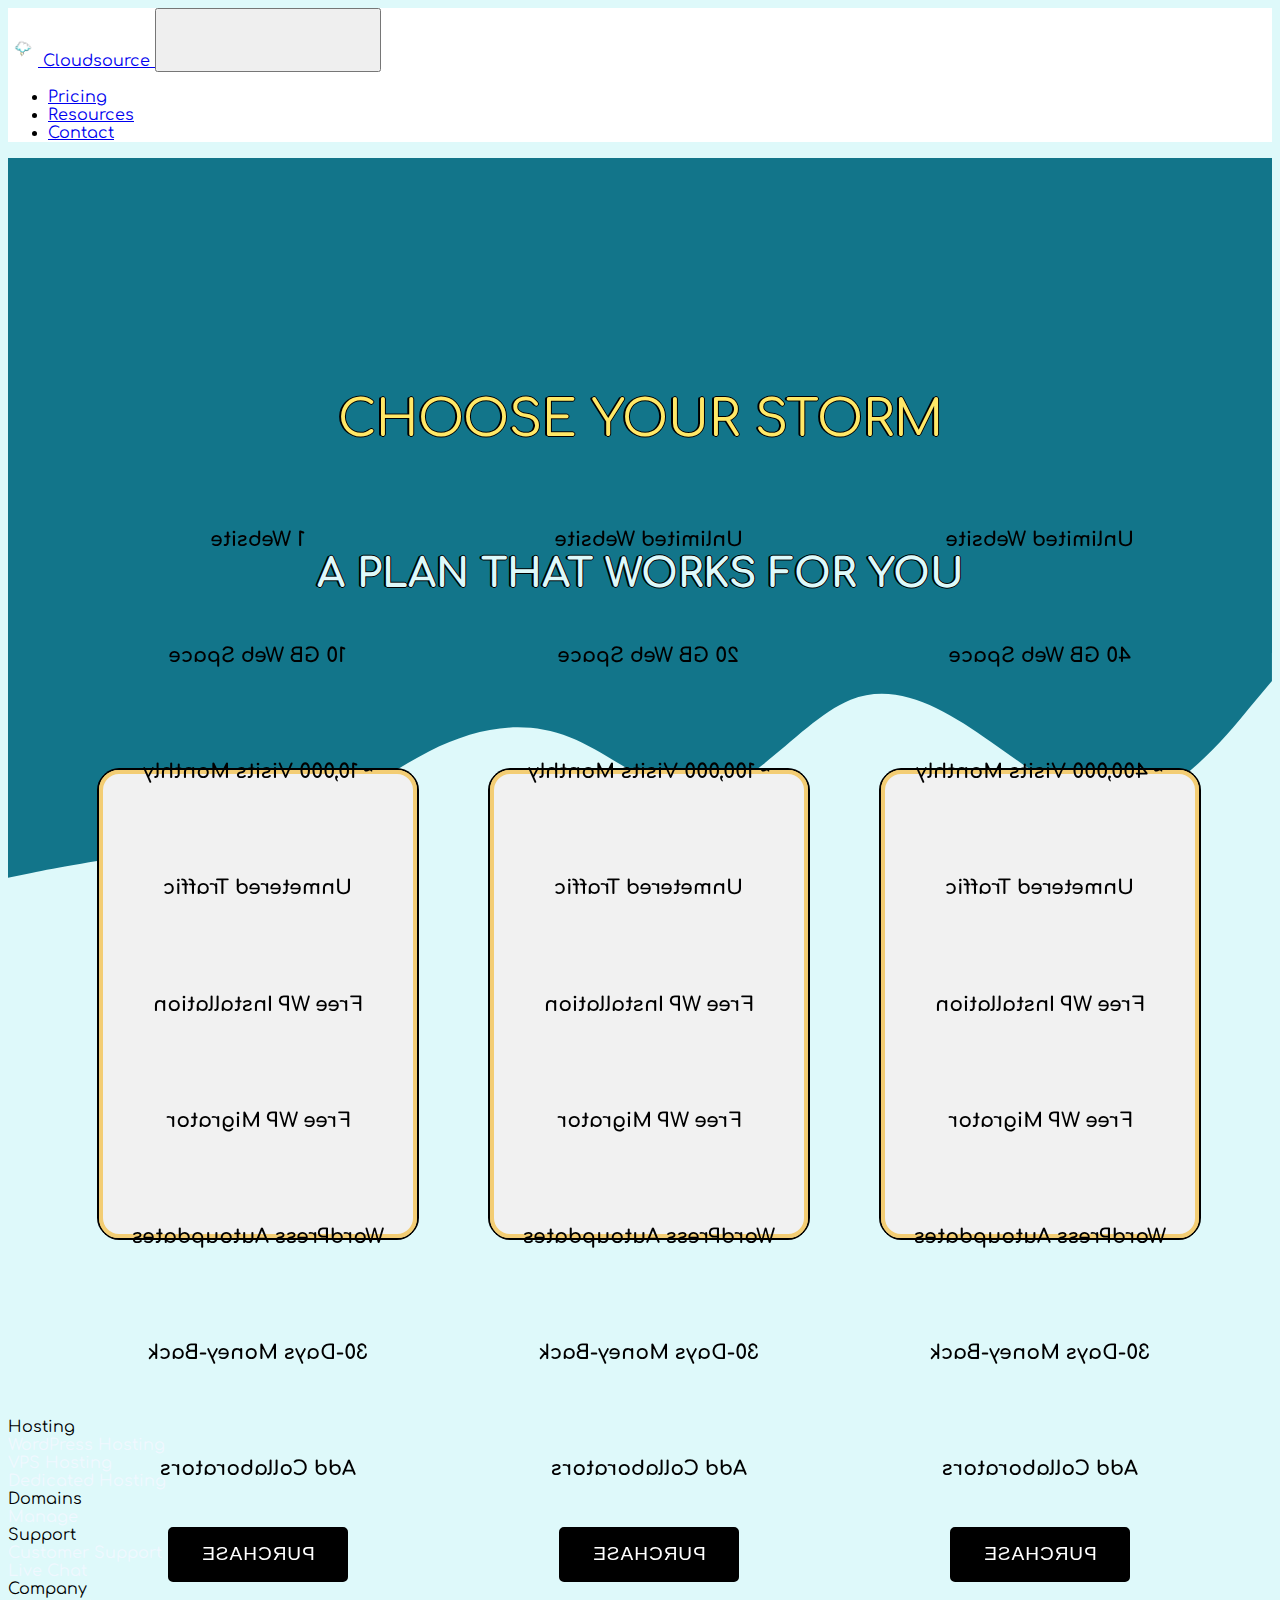
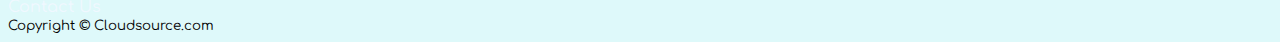
<file: pricing.html>
<!DOCTYPE html>
<html lang="en">
<head>
  <meta charset="UTF-8">
  <meta http-equiv="X-UA-Compatible" content="IE=edge">
  <meta name="viewport" content="width=device-width, initial-scale=1.0">

  <script src="https://code.jquery.com/jquery-3.6.0.slim.min.js" integrity="sha256-u7e5khyithlIdTpu22PHhENmPcRdFiHRjhAuHcs05RI=" crossorigin="anonymous"></script>
  
  <script src="https://cdn.jsdelivr.net/npm/bootstrap@4.5.3/dist/js/bootstrap.bundle.min.js" integrity="sha384-ho+j7jyWK8fNQe+A12Hb8AhRq26LrZ/JpcUGGOn+Y7RsweNrtN/tE3MoK7ZeZDyx" crossorigin="anonymous"></script>

  <link href="https://cdn.jsdelivr.net/npm/bootstrap@5.0.2/dist/css/bootstrap.min.css" rel="stylesheet" integrity="sha384-EVSTQN3/azprG1Anm3QDgpJLIm9Nao0Yz1ztcQTwFspd3yD65VohhpuuCOmLASjC" crossorigin="anonymous">

  <link rel="preconnect" href="https://fonts.googleapis.com">
  <link rel="preconnect" href="https://fonts.gstatic.com" crossorigin>
  <link href="https://fonts.googleapis.com/css2?family=Comfortaa&display=swap" rel="stylesheet">
  <link rel="stylesheet" href="./css/styles.css">
  <title>Document</title>
</head>
<body>
  <!--NAVBAR start-->
    <nav class="navbar navbar-expand-lg fixed-top navbar-light" style="background-color: white;" id="stickynav">
      <a class="navbar-brand" href="./index.html"><img src="img/cloudsource1.png" width="30" height="30"
          class="d-inline-block align-top" alt="" loading="lazy">
        Cloudsource
      </a>
      <button class="navbar-toggler" type="button" data-toggle="collapse" data-target="#navbarSupportedContent"
        aria-controls="navbarSupportedContent" aria-expanded="false" aria-label="Toggle navigation">
        <span class="navbar-toggler-icon"></span>
      </button>
      <div class="collapse navbar-collapse" id="navbarSupportedContent">
        <ul class="navbar-nav mr-auto">
          <li class="dropdown-item">
            <a class="dropdown-item" href="./pricing.html">Pricing</a>
          </li>
          <li class="dropdown-item">
            <a class="dropdown-item" href="./resource.html">Resources</a>
          </li>
          <li class="dropdown-item">
            <a class="dropdown-item" href="./contact.html">Contact</a>
          </li>
        </ul>
      </div>
    </nav>
  <!-- NAVVAR end -->

  <div class="container-all">
    <div class="container-header">
        <p class="headtext" style="color: #ffe867;">CHOOSE YOUR STORM</p>
        <h4 id="smheading" style="color: #DEF9FA;">A PLAN THAT WORKS FOR YOU</h4>
    </div>
    <div class="container-wave">
      <svg xmlns="http://www.w3.org/2000/svg" viewBox="0 0 1440 320">
        <path fill="#12758A" fill-opacity="1" d="M0,256L26.7,250.7C53.3,245,107,235,160,229.3C213.3,224,267,224,320,202.7C373.3,181,427,
        139,480,112C533.3,85,587,75,640,96C693.3,117,747,171,800,160C853.3,149,907,75,960,53.3C1013.3,32,1067,64,1120,101.3C1173.3,139,1227,181,1280,170.7C1333.3,
        160,1387,96,1413,64L1440,32L1440,0L1413.3,0C1386.7,0,1333,0,1280,0C1226.7,0,1173,0,1120,0C1066.7,0,1013,0,960,0C906.7,0,853,0,800,0C746.7,0,693,0,640,0C586.7,0,
        533,0,480,0C426.7,0,373,0,320,0C266.7,0,213,0,160,0C106.7,0,53,0,27,0L0,0Z"></path>
      </svg>
    </div>
    <div class="container-cards">
      <div class="card-container">
        <div class="card">
          <figure class="front">
            <img src="./img/raincrop.png" width="200" height="200">
            <h4>rain</h4>
            <h2>$5.99/mo</h2>
          </figure>
          <figure class="back">
              <h6><b>1 Website</b></h6>
              <h6><b>10 GB Web Space</b></h6>
              <h6><b>~ 10,000 Visits Monthly</b></h6>
              <h6>Unmetered Traffic</h6>
              <h6>Free WP Installation</h6>
              <h6>Free WP Migrator</h6>
              <h6>WordPress Autoupdates</h6>
              <h6>30-Days Money-Back</h6>
              <h6>Add Collaborators</h6>
            <span><a href="#"></a></span>
          </figure>
        </div>
      </div>
      <div class="card-container">
        <div class="card">
          <figure class="front">
            <img src="./img/thunder1crop.png" width="200" height="200">
            <h4>thunder</h4>
            <h2>$10.99/mo</h2>
          </figure>
          <figure class="back">
            <h6><b>Unlimited Website</b></h6>
            <h6><b>20 GB Web Space</b></h6>
            <h6><b>~ 100,000 Visits Monthly</b></h6>
            <h6>Unmetered Traffic</h6>
            <h6>Free WP Installation</h6>
            <h6>Free WP Migrator</h6>
            <h6>WordPress Autoupdates</h6>
            <h6>30-Days Money-Back</h6>
            <h6>Add Collaborators</h6>
            <span><a href="#"></a></span>
          </figure>
        </div>
      </div>  
      <div class="card-container">
        <div class="card">
          <figure class="front">
            <img src="./img/cloudsource1crop.png" width="200" height="200">
            <h4>lightning</h4>
            <h2>$15.99/mo</h2>
          </figure>
          <figure class="back">
              <h6><b>Unlimited Website</b></h6>
              <h6><b>40 GB Web Space</b></h6>
              <h6><b>~ 400,000 Visits Monthly</b></h6>
              <h6>Unmetered Traffic</h6>
              <h6>Free WP Installation</h6>
              <h6>Free WP Migrator</h6>
              <h6>WordPress Autoupdates</h6>
              <h6>30-Days Money-Back</h6>
              <h6>Add Collaborators</h6>
            <span><a href="#"></a></span>
          </figure>
        </div>
      </div>
    </div>
  </div>

   <!-- FOOTER container start -->

   <footer id="sticky-footer" class="flex-shrink-0 py-4 bg-dark text-white-50">
    <div class="container">
      <div class="row">
        <div class="col">
          Hosting <br>
          <a class="footer-links" href="./pricing.html">WordPress Hosting <br></a>
          <a class="footer-links" href="./pricing.html"> VPS Hosting <br></a>
          <a class="footer-links" href="./pricing.html">Dedicated Hosting</a>
        </div>
        <div class="col">
          Domains <br>
          <a class="footer-links" href="./resource.html"> Manage</a>
        </div>
        <div class="col">
          Support<br>
          <a class="footer-links" href="./contact.html">Customer Support</a><br>
          <a class="footer-links" href="./contact.html">Live Chat</a>
        </div>
        <div class="col">
          Company <br>
          <a class="footer-links" href="./contact.html">Contact Us</a>
        </div>
      </div>
    </div>
    </div>
    <div class="container text-center">
      <small>Copyright &copy; Cloudsource.com</small>
      <i class="fab fa-facebook"></i>
      <i class="fab fa-twitter"></i>
      <i class="fab fa-instagram"></i>
    </div>
  </footer>
      <!-- FOOTER container end -->
  
   <!-- Option 1: jQuery and Bootstrap Bundle (includes Popper) -->
   <!-- <script src="https://code.jquery.com/jquery-3.5.1.slim.min.js" integrity="sha384-DfXdz2htPH0lsSSs5nCTpuj/zy4C+OGpamoFVy38MVBnE+IbbVYUew+OrCXaRkfj" crossorigin="anonymous"></script>
   <script src="https://cdn.jsdelivr.net/npm/bootstrap@4.5.3/dist/js/bootstrap.bundle.min.js" integrity="sha384-ho+j7jyWK8fNQe+A12Hb8AhRq26LrZ/JpcUGGOn+Y7RsweNrtN/tE3MoK7ZeZDyx" crossorigin="anonymous"></script> -->


</body>
</html>
</file>
<file: css/styles.css>
/* HOME PAGE STYLES start */
    /* universal styles for page */
body{
    background-color: #DEF9FA;
    font-family: "Comfortaa";


}

h1{
    font-family: "Fredoka One";
}

h3{
    font-family: "Fredoka One";
}
h4 {
    font-size: 40px;
}
h5 {
    color: white;
}

h6 {
    font-size: 20px;
}

/* FOOTER styles  */
.footer-links {
    text-decoration: none;
    color: aliceblue;
    height: 25vh;
    margin-bottom: 30px;
}

a:hover {
    color: #F3CD74;
}

/* Animation */

@keyframes fadeInUp {
    from {
        transform: translate3d(0, 40px, 0)
    }

    to {
        transform: translate3d(0, 0, 0);
        opacity: 1
    }
}

@-webkit-keyframes fadeInUp {
    from {
        transform: translate3d(0, 40px, 0)
    }

    to {
        transform: translate3d(0, 0, 0);
        opacity: 1
    }
}

.animated {
    animation-duration: 1s;
    animation-fill-mode: both;
    -webkit-animation-duration: 1s;
    -webkit-animation-fill-mode: both
}

.animatedFadeInUp {
    opacity: 0
}

.fadeInUp {
    opacity: 0;
    animation-name: fadeInUp;
    -webkit-animation-name: fadeInUp;
}


/* start LANDING header */
.flex-container {
    display: flex;
    height: fit-content;
}

.flex-child {
    flex: 1;
    height: fit-content;
    position: relative;
}

.flex-child:first-child {
    background-color: transparent;
    align-items: center;
}

@media screen and (min-width:768px) {
    .flex-child:first-child {
        width: 100%;
        margin-right: hidden;


    }
}

.header-text {
    font-size: 100px;
    justify-content: right;
    text-align: right;
}

@media screen and (max-width:768px) {
    .header-text {
        font-size: 10vw;
    }
}

.pricinginfo {
    padding-top: 20vh;
}

.bttn-header {
    font-size: 20px;
    text-decoration: none;
    color: black;
    background-color: #FFE867;
    border: 1px solid black;
    padding: 10px;
    box-shadow: 5px 8px #888888;
    transition: all 0.3s ease-in-out;
}
.bttn-header:hover{
    transform: scale(0.8);
}


/* TOAST styles */
.toast {
    background-color: #FFE867;
}
.toast-body{
    text-align: center;
}
.btn {
    margin-top: 8px;
    color: #FAF6F6;
    background-color: #2F5972;
    border: 1px solid;
    box-shadow: 5px 8px #888888;
}

/* start FEATURES styling  */
.box-image {
    float: left;
    max-width: 100%;
    height: auto;
}

.box-text {
    margin-top: 200px;
}

@media screen and (max-width:768px) {
    .box-text {
        float: none;
        margin-right: 0;
        margin-bottom: 2px
    }
}


.container::before,
.container::after {
    content: " ";
    display: table;
}

.container::after {
    clear: both
}

.features-header-txt{
    padding-top: 15px;
    padding-bottom: 15px;
    justify-content: center;
    text-align: center;
}
.item-card-title{
    margin-top: 15px;
    text-align: center;
}

/* start CAROUSEL styles */
.carousel-inner {
    display: flex;
    justify-content: center;
    align-items: center;
    padding-right: 400px;
}

.carousel-bttn {
    display: flex;
    justify-content: center;
    align-items: center;
    padding-bottom: 25px;
}
.carousel-control-prev-icon, .carousel-control-next-icon {
    filter: invert(100%);
}


/* start REVIEWS styles */
.reviews-icons {
    background-color: #2F5972;
    height: fit-content;
    width: 100%;
    margin-bottom: 2px;
    text-align: center;
    padding-top: 20px;
}

.card-text1 {
    color: white;
}








/* RESOURCES PAGE STYLES start */
.blue {
    position: relative;
    margin-top: 30px;
    padding: 0;
    display: flex;
    flex-direction: column;
    
}
.rectangle {
    height: 15vh;
    width: 100%;
    background-color: #12758a;
    display: flex;
    justify-content: center;
    align-items: flex-start;
  }
.mypic img {
    width: 400px;
    height: 400px;

}
@media (max-width:768px) {
    .mypic img{
       padding-left: 0vw;
       width: 300px;
       height: 300px;
    }
}

.mypic {
    position: absolute;
    bottom: 0;
    /* right: 50%; */
    padding-left: 58vw;
}
@media (max-width:768px) {
    .mypic {
       padding-left: 0vw;
      
    }
}

.ocean {
    width: 100%;
    height: 50vh;

}
/* @media (max-width: 768px) {
    .ocean{
       height: 20vh;
        
    }
} */
#startwords {
    padding-left: 15vw;
    padding-bottom: 20vh;
    font-size: 40px;
}
@media (max-width: 768px) {
    .startwords{
        padding-left: 0vw;
        font-size: 10px;
        
    }
}

.open-button {
    background-color: #555;
    color: white;
    padding: 16px 20px;
    border: none;
    cursor: pointer;
    opacity: 0.8;
    position: fixed;
    bottom: 23px;
    right: 28px;
    width: 280px;
}

/* The popup chat - hidden by default */
.chat-popup {
    display: none;
    position: fixed;
    bottom: 0;
    right: 15px;
    border: 3px solid #f1f1f1;
    z-index: 9;
}

/* Add styles to the form container */
.form-container {
    max-width: 300px;
    padding: 10px;
    background-color: white;
}

/* Full-width textarea */
.form-container textarea {
    width: 100%;
    padding: 15px;
    margin: 5px 0 22px 0;
    border: none;
    background: #f1f1f1;
    resize: none;
    min-height: 200px;
}

/* When the textarea gets focus, do something */
.form-container textarea:focus {
    background-color: #ddd;
    outline: none;
}

/* Set a style for the submit/send button */
.form-container .btn {
    background-color: #F3CD74;
    color: white;
    padding: 16px 20px;
    border: none;
    cursor: pointer;
    width: 100%;
    margin-bottom: 10px;
    opacity: 0.8;
}

/* Add a red background color to the cancel button */
.form-container .cancel {
    background-color: #2F5972;
}

/* Add some hover effects to buttons */
.form-container .btn:hover,
.open-button:hover {
    opacity: 1;
}

@media screen and (max-width: 1225px) {
    .flex {
        flex-direction: column;
        align-items: center;
    }
}



/* CONTACT PAGE STYLES start */
#Franciscobody {
    background-color: #DEF9FA;
    font-family: Comfortaa;
    display: flex;
    flex-direction: column;
}
.container-f {
    background-color:#12758A;
    width:100%;
    height:25vh;
    padding-top:20vh;
    display:flex;
    justify-content: center;
    align-items: center;
    color: #FFE867;
    font-size: 80px;
    text-shadow: -2px 0 black, 0 1px black, 1px 0 black, 0 -1px black;
}

.container-f-all {
    padding:0;
    margin:0;
}

#contactform {
    background-color: #FFE867;
    font-family: Fredoka One;
    flood-color: #5CE1E6;
    display: flex;
    flex-direction: column;
    justify-content: center;
    align-items: center;
    margin-bottom: 9rem;
    margin-top:0;
}

#sendbutton {
    display: flex;
    float: right;
    align-items: right;
}


#invalidcheck3 {
    padding-left: 3rem;
}

@media screen and (min-width: 600px) {
    #contactform {
        font-size: 1.25rem;
    }
}

@media screen and (min-width: 800px) {
    #contactform {
        font-size: 1.25rem;
    }
}

@media only screen and (orientation: landscape) {
    #contactform {
        background-color: initial;
    }

    #Franciscobody {
        background-color: #DEF9FA;
    }
}

.oceanF {
    margin:0;
    padding:0;
    width:100%;
    height:27vh;
}



/* PRICING PAGE STYLES START */
.body {
    margin: 0;
    padding: 0;
    font-family: 'Comfortaa', cursive;
}
.container-header {
    width: 100%;
    height: 35vh;
    background: #12758A;
    display: flex;
    flex-direction: column;
    justify-content: center;
    align-items: center;
    padding-top: 20vh;
    font-family: "comfortaa";  
    font-size: 32px;
    text-shadow: -2px 0 black, 0 1px black, 1px 0 black, 0 -1px black;
}
#smheading {
    text-shadow: -2px 0 black, 0 1px black, 1px 0 black, 0 -1px black;
}
.container-wave {
    margin: 0;
    padding: 0;  
    width: 100%;
    height: 1vh;
}

.container-cards {
    width: 100%;
    height: 74vh;
    padding-bottom: 10vh;
    display: flex;
    justify-content: space-evenly;
    align-items: center;
    background: #DEF9FA;
    
}
.headtext {
    font-size: 50px;
}
.card-container {
    width: 300px;
    height: 450px;
}

.card {
    width: 100%;
    height: 100%;
    transition: transform 1s ease-in-out;
    transform-style: preserve-3d;
    border-radius: 20px;
}

.card-container:hover .card{
    transform: rotateY(180deg);
}

.card figure {
    width: 100%;
    height: 100%;
    position: absolute;
    margin: 0;
    border-radius: 20px;
    display: flex;
    justify-content: center;
    align-items: center;
    flex-direction: column;
    color: black;
   
}

.card .front {
    background: #FFE867;
    text-align: center;
    padding: 5px;
    font-family: "comfortaa", cursive;
    border: 4px solid #F3CD74; box-shadow: -2px 0 black, 0 2px black, 2px 0 black, 0 -2px black;
}

.card .back {
    background: #f1f1f1;
    padding: 5px;
    transform: rotateY(180deg);
    /* font-size: 20px; */
    font-family: 'comfortaa';
    border: 4px solid #F3CD74;
}

span{
    position: relative;
    display: inline-flex;
    width: 180px;
    height: 55px;
    margin: 0 15px;
    perspective: 1000px;
  }
span a{
    font-size: 19px;
    letter-spacing: 1px;
    transform-style: preserve-3d;
    transform: translateZ(-25px);
    transition: transform .25s;
    font-family: 'Montserrat', sans-serif;
  }
  span a:before,
  span a:after{
    position: absolute;
    content: "PURCHASE";
    height: 55px;
    width: 180px;
    display: flex;
    align-items: center;
    justify-content: center;
    border: 5px solid black;
    box-sizing: border-box;
    border-radius: 5px;
  }
 
  span a:after{
    position: absolute;
    content: "DO IT";
    height: 55px;
    width: 180px;
    display: flex;
    align-items: center;
    justify-content: center;
    border: 5px solid black;
    box-sizing: border-box;
    border-radius: 5px;
  }
  span a:before{
    color: #fff;
    background: #000;
    transform: rotateY(0deg) translateZ(25px);
  }
  span a:after{
    color: #000;
    transform: rotateX(90deg) translateZ(25px);
  }
  span a:hover{
    transform: translateZ(-25px) rotateX(-90deg);
  }
  
  /* FOOTER styles  */
.footer-links {
    text-decoration: none;
    color: aliceblue;
    height: 25vh;
    margin-bottom: 30px;
}

a:hover {
    color: #F3CD74;
}
</file>
